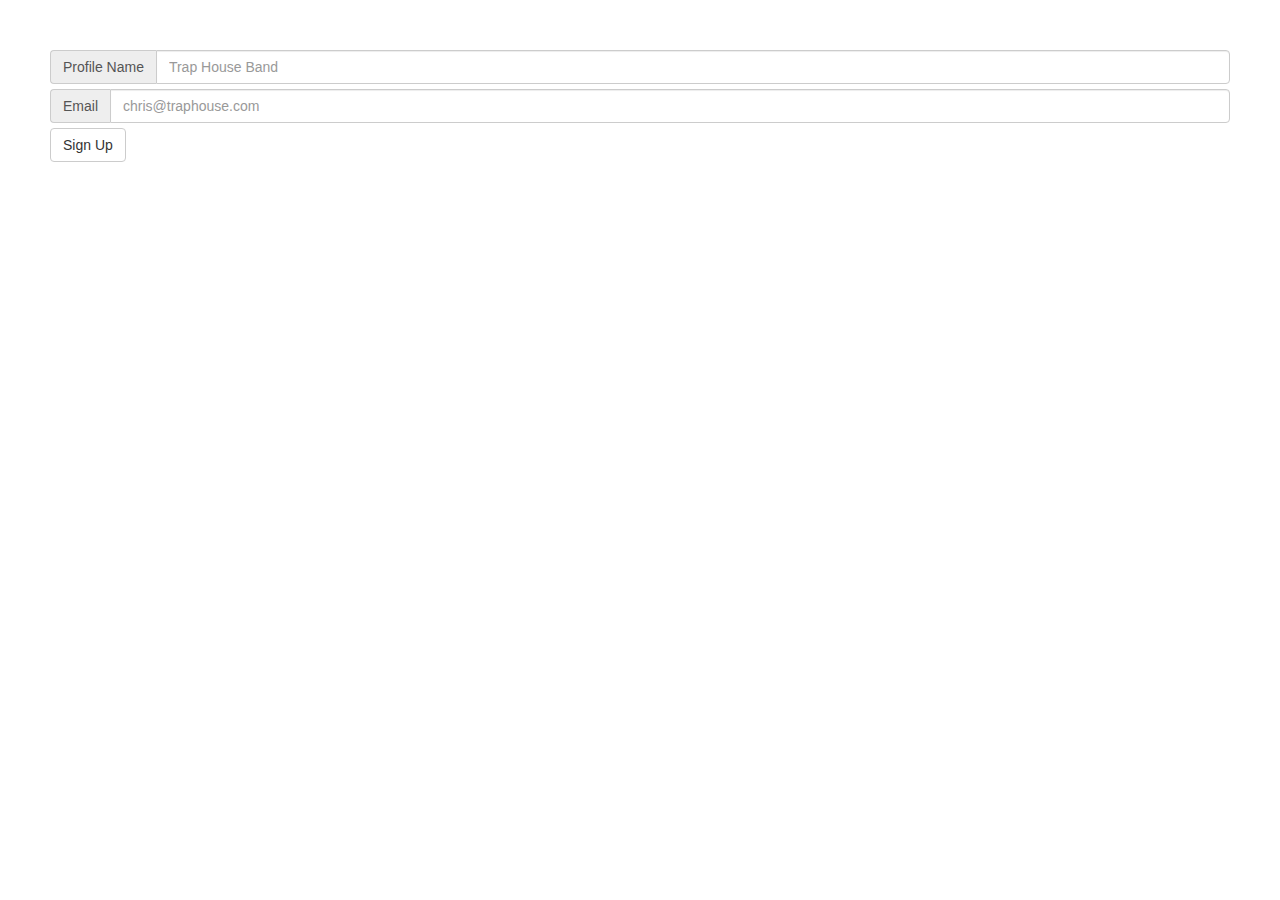
<file: sign-up-gig.html>
<!DOCTYPE html>
<html>
<head lang="en">
    <meta charset="UTF-8">
    <meta http-equiv="X-UA-Compatible" content="IE=edge">
    <meta name="viewport" content="width=device-width, initial-scale=1">
    <title>Customer Sign Up</title>
    <!-- Bootstrap -->
    <link href="css/bootstrap.min.css" rel="stylesheet">
    <link href="css/sign-up.css" rel="stylesheet">

    <script src="https://ajax.googleapis.com/ajax/libs/jquery/1.11.2/jquery.min.js"></script>

    <!-- HTML5 shim and Respond.js for IE8 support of HTML5 elements and media queries -->
    <!-- WARNING: Respond.js doesn't work if you view the page via file:// -->
    <!--[if lt IE 9]>
    <script src="https://oss.maxcdn.com/html5shiv/3.7.2/html5shiv.min.js"></script>
    <script src="https://oss.maxcdn.com/respond/1.4.2/respond.min.js"></script>
    <![endif]-->

    <!-- jQuery (necessary for Bootstrap's JavaScript plugins) -->
    <script src="js/jquery.js"></script>
    <!-- Page Scripts -->
    <script src="js/classes/Gig.js"></script>
    <script src="js/sign-up-gig.js"></script>
</head>
<body>
    <!-- Split button -->
    <div id="container">
        <form id="sign-up-form-customer">
            <div class="input-group">
                <span class="input-group-addon" id="public_name">Profile Name</span>
                <input type="text" class="form-control" placeholder="Trap House Band" aria-describedby="public_name">
            </div>
            <div class="input-group">
                <span class="input-group-addon" id="email">Email</span>
                <input type="text" class="form-control" placeholder="chris@traphouse.com" aria-describedby="email">
            </div>
            <div class="input-group">
                <button type="submit" class="btn btn-default">Sign Up</button>
            </div>
        </form>
    </div>
    <!-- Include all compiled plugins (below), or include individual files as needed -->
    <script src="js/bootstrap.min.js"></script>
    </body>
</html>
</file>
<file: css/sign-up.css>
#container {
    margin: 50px;
}

.input-group{
    padding-bottom: 5px;
}
</file>
